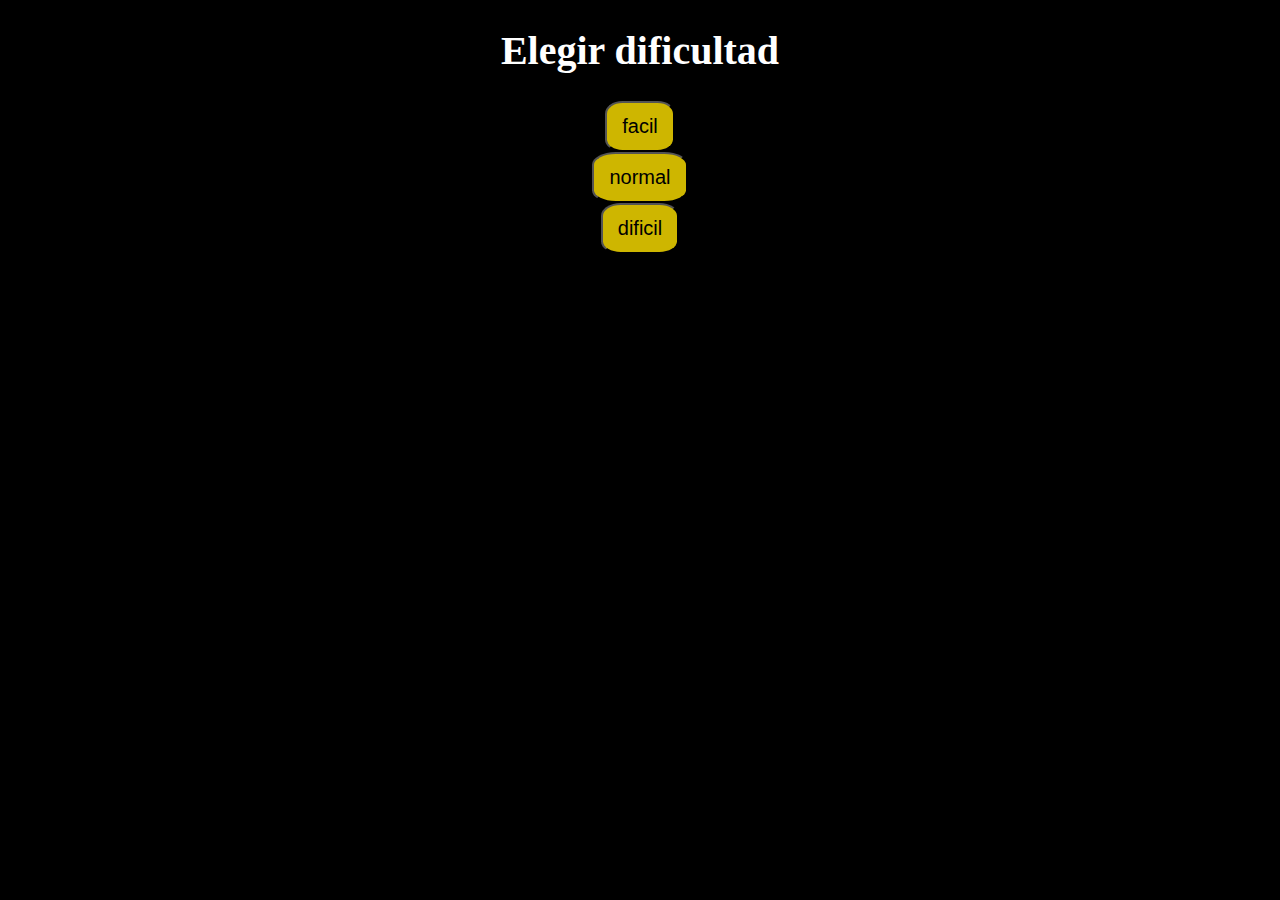
<file: index.html>
<!DOCTYPE html>
<html lang="en">
<head>
  <meta charset="UTF-8">
  <meta http-equiv="X-UA-Compatible" content="IE=Edge">
  <meta name="viewport" content="width=device-width, initial-scale=1">

  <title>Examen</title>
  
  <!-- HTML -->
  

  <!-- Custom Styles -->
  <link rel="stylesheet" href="estilo.css">
</head>

<body>
  <div class="cont">  
      <h1>Elegir dificultad</h1>
      <tr>
        <td><button id="fbtn">facil</button></td>
        <td><button id="nbtn">normal</button></td>
        <td><button id="dbtn">dificil</button></td>
      </tr>
  </div>
  
  <script src="javascript.js"></script>
</body>
</html>
</file>
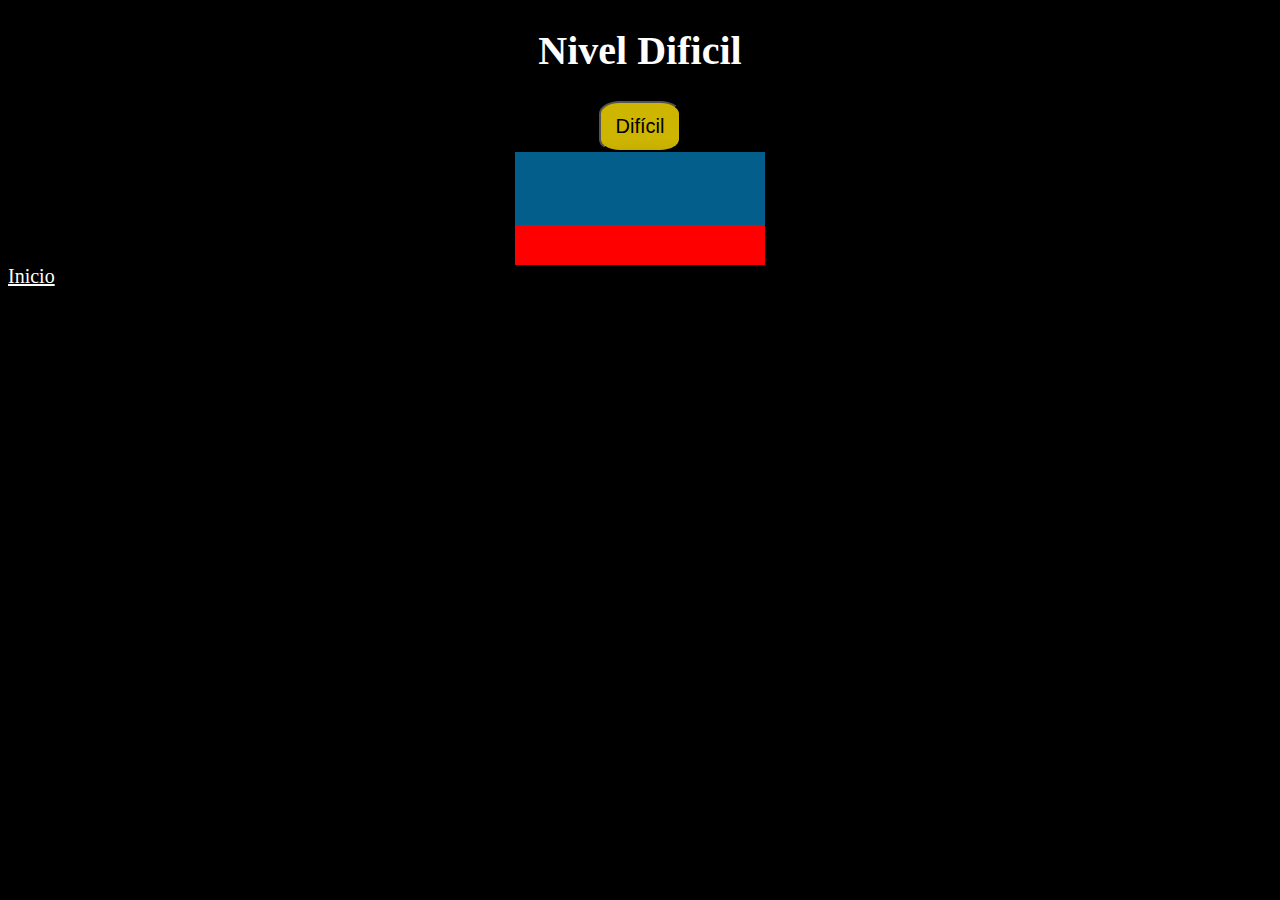
<file: dificil.html>
<!DOCTYPE html>
<html>

<head>
  <meta charset="UTF-8">
  <meta name="viewport" content="width=device-width, initial-scale=1">
  <title>Dificil</title>
  
  <!-- Custom Styles -->
  <link rel="stylesheet" href="estilo.css">
</head>

<body>
  <div class="cont">  
    <h1>Nivel Dificil</h1>
    <tr>
      <td><button onclick="dificil()">Difícil</button></td>
    </tr>
  </div>
  
  <div class="tarjeta">
    <div class="etiqueta">
      <h1 id="num"></h1>
    </div>
    
    <div class="contenedor">
      <p id="resp"></p>
    </div>
    
  </div>
  
  <div>
    <a href="index.html">Inicio</a>
  </div>

  <script src="javascript.js"></script>
</body>

</html>
</file>
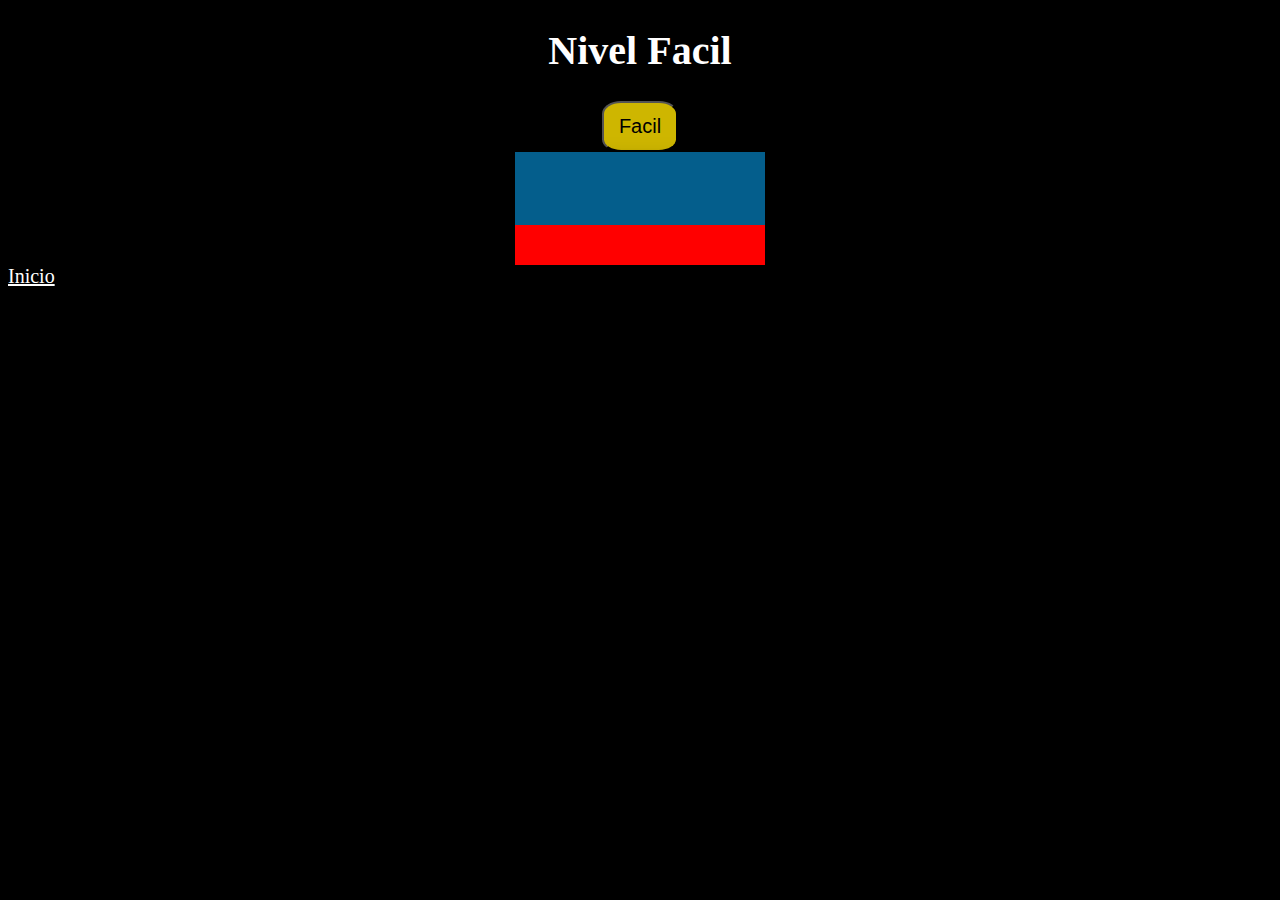
<file: facil.html>
<!DOCTYPE html>
<html>

<head>
  <meta charset="UTF-8">
  <meta name="viewport" content="width=device-width, initial-scale=1">
  <title>Facil</title>
  
  <!-- Custom Styles -->
  <link rel="stylesheet" href="estilo.css">
</head>

<body>  
  <div class="cont">  
    <h1>Nivel Facil</h1>
    <tr>
      <td><button onclick="facil()">Facil</button></td>
    </tr>
  </div>
  
  <div class="tarjeta">
    <div class="etiqueta">
      <h1 id="num"></h1>
    </div>
    
    <div class="contenedor">
      <p id="resp"></p>
    </div>
    
  </div>

  <div>
    <a href="index.html">Inicio</a>
  </div>
  
  <script src="javascript.js"></script>
</body>

</html>
</file>
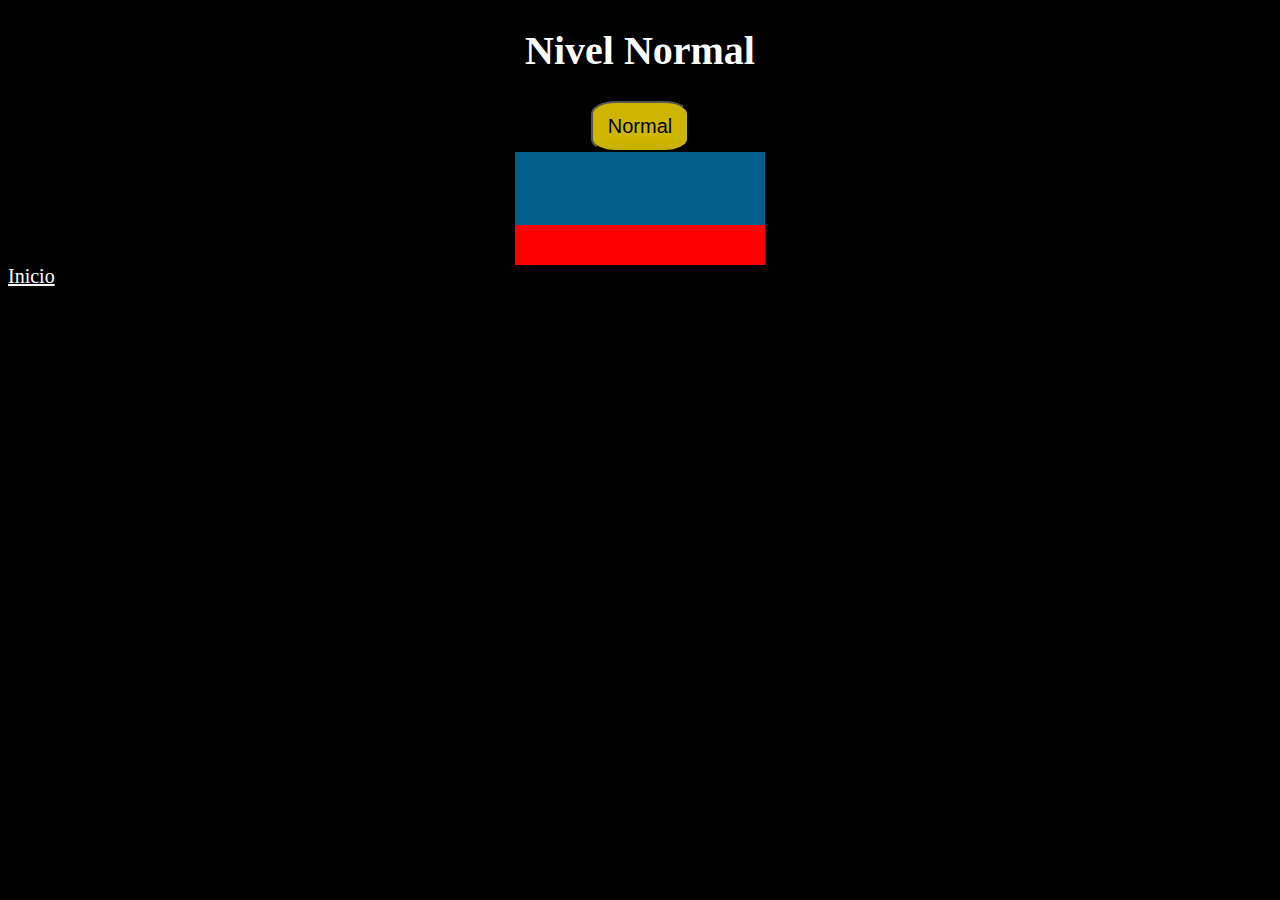
<file: normal.html>
<!DOCTYPE html>
<html>

<head>
  <meta charset="UTF-8">
  <meta name="viewport" content="width=device-width, initial-scale=1">
  <title>Normal</title>
  
  <!-- Custom Styles -->
  <link rel="stylesheet" href="estilo.css">
</head>

<body>
  <div class="cont">  
    <h1>Nivel Normal</h1>
    <tr>
      <td><button onclick="normal()">Normal</button></td>
    </tr>
  </div>
  
  <div class="tarjeta">
    <div class="etiqueta">
      <h1 id="num"></h1>
    </div>
    
    <div class="contenedor">
      <p id="resp"></p>
    </div>
    
  </div>

  <div>
    <a href="index.html">Inicio</a>
  </div>
  
  <script src="javascript.js"></script>
</body>

</html>
</file>
<file: estilo.css>
body {
  font-size: 15pt;
  background-color:black;
}

.cont h1 {
  text-align: center;
}

.cont button{
  background-color: rgb(206, 182, 0);
  border-radius: 25%;
  color: black;
  padding: 12px 15px;
  text-align: center;
  font-size: 20px;
  margin-left: auto;
  margin-right: auto;
  display: block;
}

h1 {
  text-align: center;
  color: white;
}

.tarjeta {
  width: 250px;
  box-shadow: 0 4px 8px 0 rgba(0, 0, 0, 0.2), 0 6px 20px 0 rgba(0, 0, 0, 0.19);
  text-align: center;
  margin-right: auto;
  margin-left: auto;
}

.etiqueta {
  background-color: rgb(4, 94, 140);
  color: white;
  padding: 10px;
  font-size: 40px;
}

.contenedor {
  padding: 10px;
  background-color: red;
  color: white;
}

button {
  background-color: rgb(225, 199, 0);
  border-radius: 20%;
  color: black;
  padding: 12px 15px;
  text-align: center;
  font-size: 20px;
  margin-left: auto;
  margin-right: auto;
}

a {
  font-size: 15pt;
  color: white;
}

a:hover{
  color: green;
}
</file>
